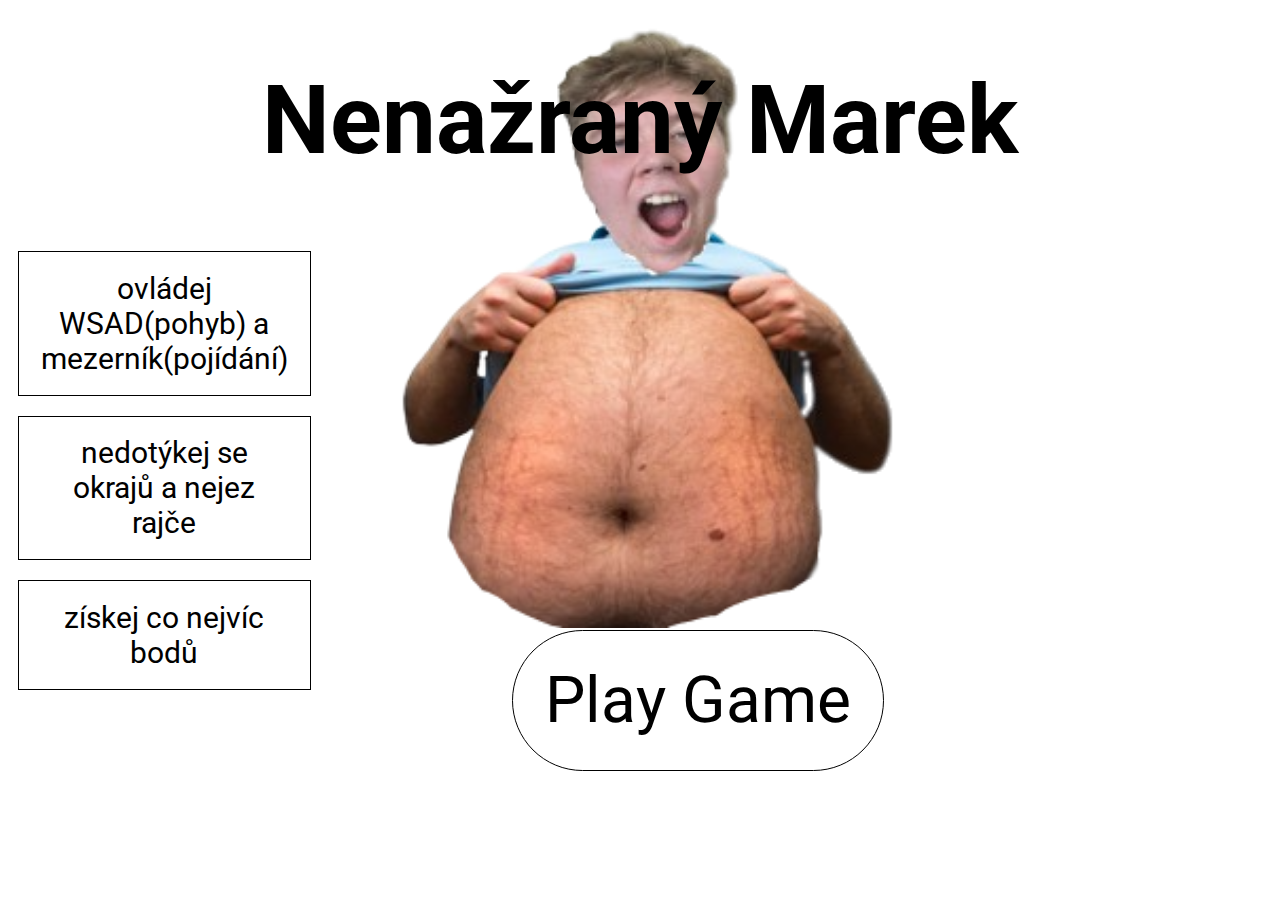
<file: slither2.0/index.html>
<!DOCTYPE html>
<html lang="en">
  <head>
    <meta charset="UTF-8" />
    <meta http-equiv="X-UA-Compatible" content="IE=edge" />
    <meta name="viewport" content="width=device-width, initial-scale=1.0" />
    <link rel="stylesheet" href="./rep/css/style2.css" />
    <title>Document</title>
  </head>
  <body>
    <h1 id="nadpis">Nenažraný Marek</h1>
    <img id="macek" src="./rep/img/macek1.png" alt="" />
    <div id="text">
      <div>ovládej WSAD(pohyb) a mezerník(pojídání)</div>
      <div>nedotýkej se okrajů a nejez rajče</div>
      <div>získej co nejvíc bodů</div>
    </div>
    <a id="link" href="./game.html">Play Game</a>
  </body>
</html>
</file>
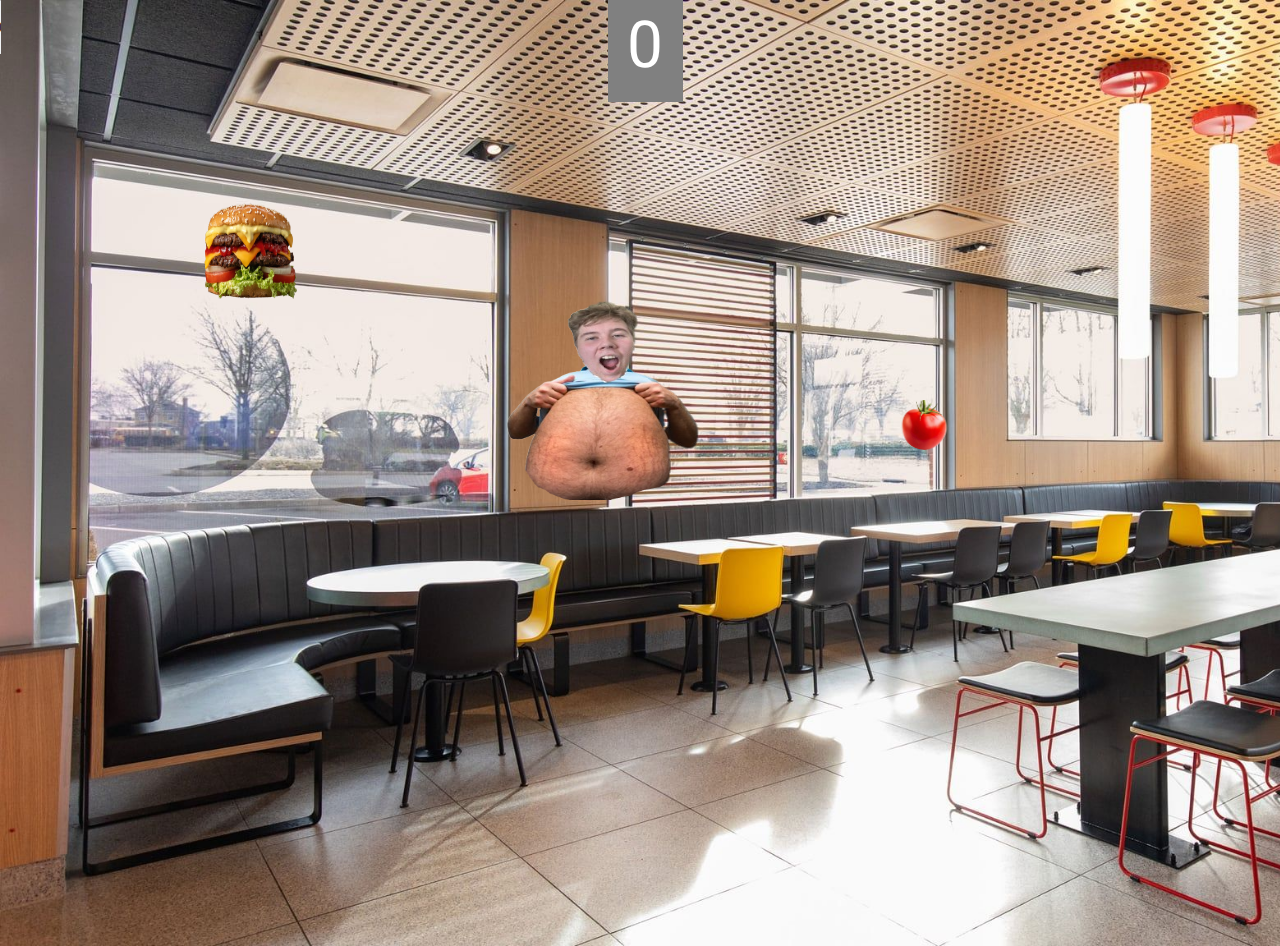
<file: slither2.0/game.html>
<!DOCTYPE html>
<html lang="en">
  <head>
    <meta charset="UTF-8" />
    <meta http-equiv="X-UA-Compatible" content="IE=edge" />
    <meta name="viewport" content="width=device-width, initial-scale=1.0" />
    <link rel="stylesheet" href="./rep/css/style.css" />
    <title>Document</title>
  </head>
  <body>
    <audio src="./rep/audio/nom.mp3" volume="10" id="music"></audio>
    <span id="score">0</span>
    <img id="cursor" src="./rep/img/macek1.png" />
    <img src="./rep/img/burgir.png" id="food" class="food" />
    <span id="danger"></span>
    <div id="lose">prohráls debílku</div>
    <audio id="audio" src="./rep/audio/theme.mp3"  loop="true" controls="true" ></audio>
    <script src="./rep/js/main.js"></script>
  </body>
</html>
</file>
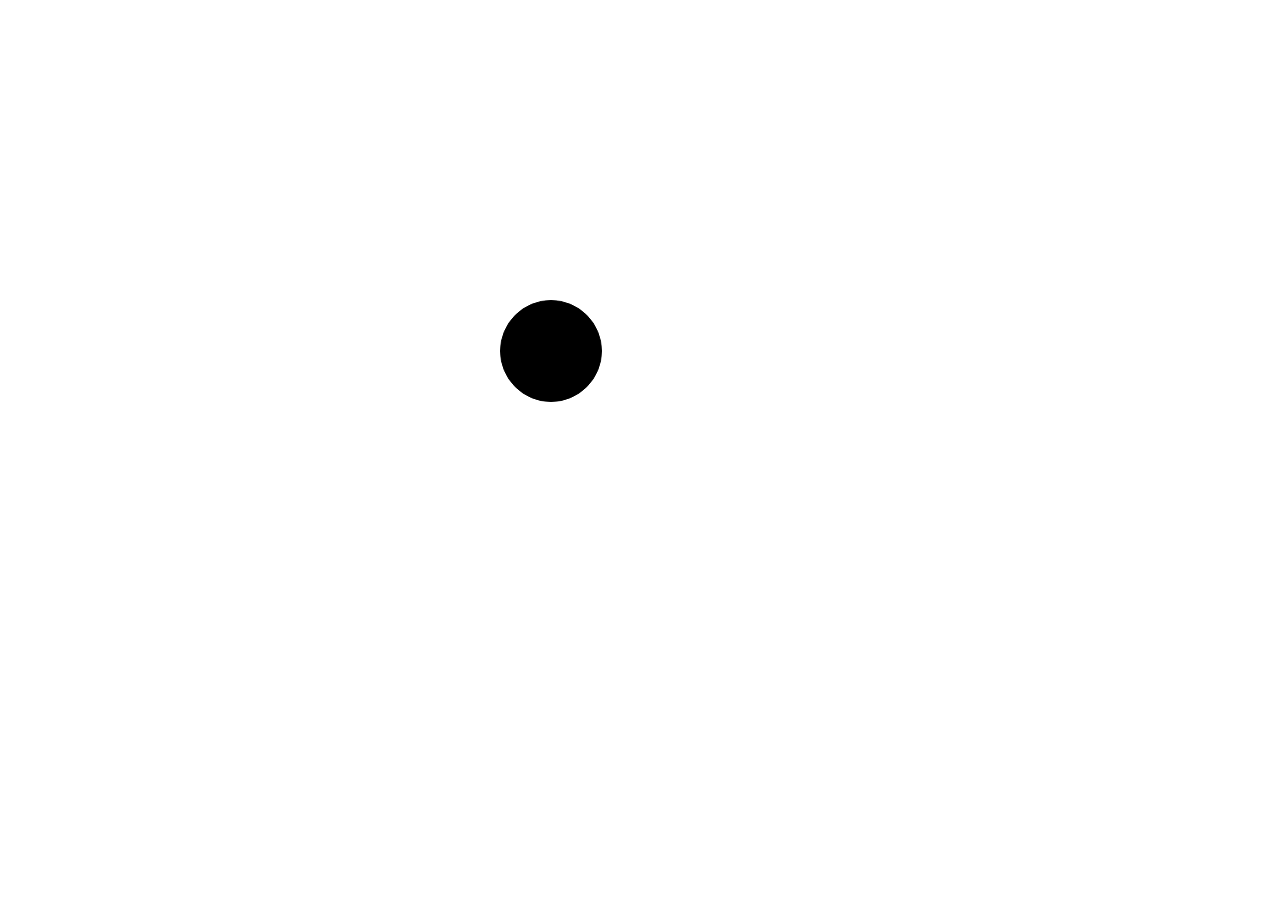
<file: slither2.0/test.html>
<!DOCTYPE html>
<html lang="en">
<head>
    <meta charset="UTF-8">
    <meta http-equiv="X-UA-Compatible" content="IE=edge">
    <meta name="viewport" content="width=device-width, initial-scale=1.0">
<link rel="stylesheet" href="./rep/css/test.css">
    <title>Document</title>
</head>
<body>
    <div id="circle" top="50" ></div>
    <script src="./rep/js/test.js"></script>
</body>
</html>
</file>
<file: slither2.0/rep/css/style2.css>
@import url("https://fonts.googleapis.com/css2?family=Roboto:wght@300&display=swap");

body {
  text-align: center;
}
#nadpis {
  font-family: "Roboto", sans-serif;
  font-size: 6em;
}
#link,
#link:visited {
  font-family: "Roboto", sans-serif;
  text-decoration: none;
  color: black;
  font-size: 4em;
  position: absolute;
  top: 70%;
  left: 40%;
  border: solid 1px black;
  padding: 0.5em;
  border-radius: 2em;
}
#macek {
  position: absolute;
  width: 40%;
  top: 3%;
  left: 30%;
  z-index: -1;
}

#text {
  font-size: 3em;
  font-family: "Roboto", sans-serif;
  display: flex;
  text-align: left;
  flex-direction: column;

}
#text > div {
  background-color: white;
  border: solid black 1px;
  width: 20%;
  margin: 10px;
  text-align: center;
  padding: 1.5%;
  font-size: 30px;
}
</file>
<file: slither2.0/rep/css/style.css>
@import url("https://fonts.googleapis.com/css2?family=Roboto:wght@300&display=swap");

body {
  text-align: center;
  min-height: 930px;
  background-image: url(../img/ba8fdb58ae3737df1518fb48a1444058.jpg);
  background-repeat: no-repeat;
  background-size: cover;
  pointer-events: none;
  width: 99.6%;
}

#score {
  font-size: 4em;
  font-family: "Roboto", sans-serif;
  color: white;
  padding: 0.3em;
  background-color: grey;
}


#lose {
  font-size: 5em;
  font-family: "Roboto", sans-serif;
  margin-top: 15%;
  display: none;
}

#reset {
  font-family: "Roboto", sans-serif;
  border: none;
  background-color: white;
  font-size: 2em;
  display: none;
}
#cursor {
  position: absolute;
  pointer-events: none;
  top: 0;
  left: 0;
  z-index: 1;
  height: 200px;
  width: 200px;
  transition: 0.2s;
}
.food {
  position: absolute;
  top: 200px;
  left: 200px;
  height: 100px;
  width: 100px;
}
#danger {
  border-radius: 100%;
  position: absolute;
  width: 100px;
  height: 100px;
  background-image: url(../img/One-medium-tomatoe-244377.png);
  background-repeat: no-repeat;
  background-position: center center;
  background-size:120%;
}
#audio {
  position: absolute;
  left: 0;
  top: 0;
  pointer-events: all;
}
</file>
<file: slither2.0/rep/css/test.css>
#circle{
    position: absolute;
    background-color: black;
    border: solid black 1px;
    border-radius: 5em;
    width: 100px;
    height: 100px;
}
</file>
